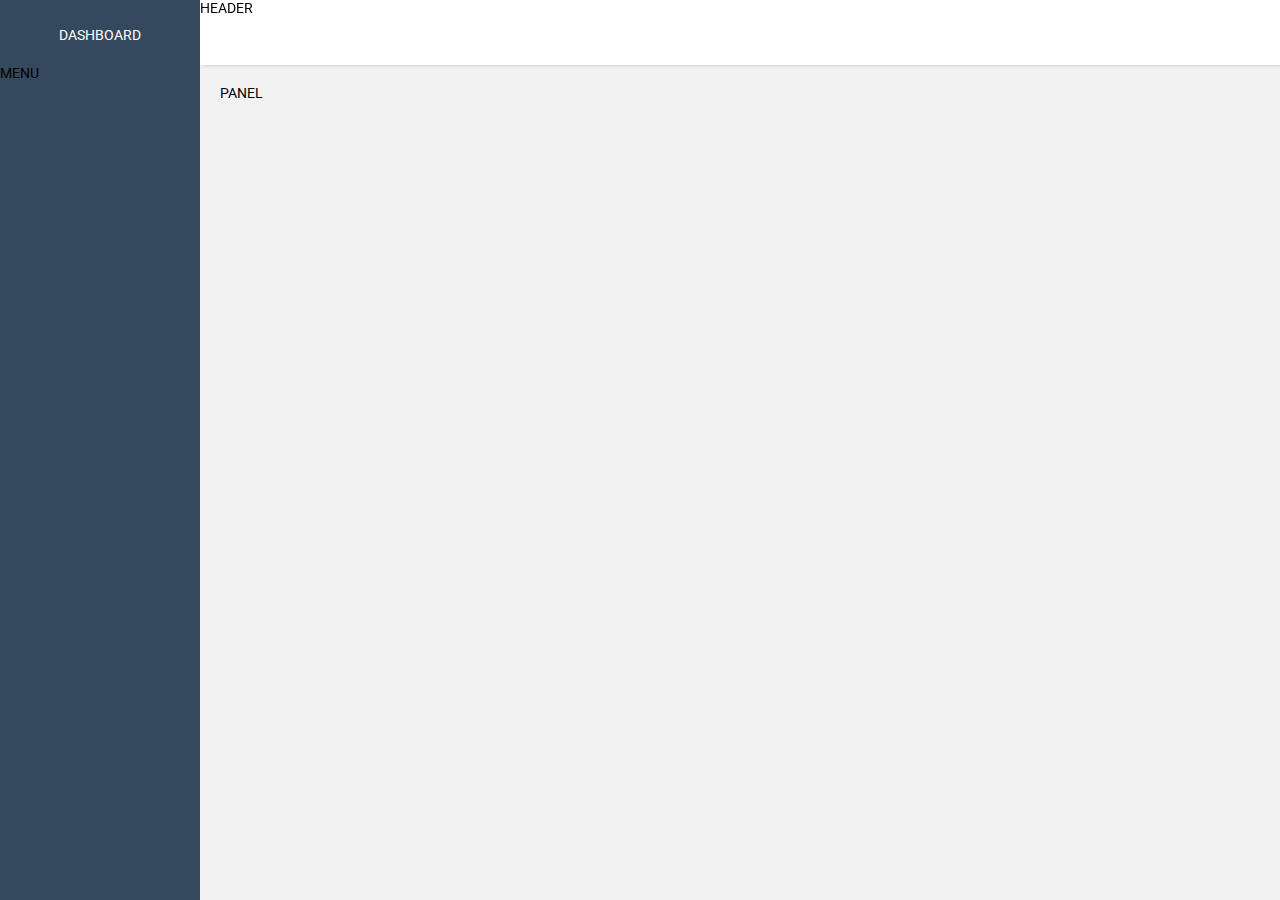
<file: index.html>
<!DOCTYPE html>
<html lang="en">
<head>
    <meta charset="UTF-8">
    <meta name="viewport" content="width=device-width, initial-scale=1.0">
    <meta http-equiv="X-UA-Compatible" content="ie=edge">
    <title>RendiCaja</title>
    <link href="https://fonts.googleapis.com/css?family=Roboto:300,400,500" rel="stylesheet"> 
    <link rel="stylesheet" href="https://use.fontawesome.com/releases/v5.8.2/css/all.css" integrity="sha384-oS3vJWv+0UjzBfQzYUhtDYW+Pj2yciDJxpsK1OYPAYjqT085Qq/1cq5FLXAZQ7Ay" crossorigin="anonymous">
    <link rel="stylesheet" href="css/estilos.css">
</head>
<body>
    <div class="contenedor">
        <div class="dashboard">
            <i class="fas fa-tachometer-alt"></i>
            <h1>Dashboard</h1>
        </div>
        <header class="header">
            HEADER
        </header>
        <nav class="menu">
            MENU
        </nav>
        <section class="panel">
            PANEL
        </section>
    </div>
</body>
</html>
</file>
<file: css/estilos.css>
*{
    margin: 0;
    padding: 0;
    box-sizing: border-box;

    font-family: 'Roboto',sans-serif;
    font-size: 14px;
}

body{
    background: #f2f2f2;
    height: 100%;
}

.contenedor{
    width: 100%;
    height: 100%;

    display: grid;
    grid-template-columns: 200px 1fr;
    grid-template-rows: 65px 1fr;
    grid-template-areas: "dashboard      header"
                         "nav           panel";
    background: #f2f2f2;
}

.contenedor .dashboard{
    grid-area: dashboard;
    background: #34495e;

    width: 200px;
    height: 65px;
    text-align: center;
    color: #fff;

    display: flex;
    flex-flow: column wrap;
    justify-content: center;
    align-items: center;

    position: fixed;
}

.contenedor .dashboard i{
    font-size: 22px;
    margin-bottom: 5px;
    display: inline-block;
}

.contenedor .dashboard h1{
    display: inline-block;
    font-family: 'Roboto',sans-serif;
    font-weight: 400;
    font-size: 14px;
    text-transform: uppercase;
}

.contenedor .header{
    grid-area: header;
    width: calc(100% - 200px);
    height: 65px;
    background: #fff;
    box-shadow: 3px 0px 4px rgba(44, 62, 80, 0.3);
    
    position: fixed;
    margin-left: 200px;
}

.contenedor .header .grupo-iconos{
    overflow: hidden;
    float: left;
    width: 200px;
    height: 65px;
}

.contenedor .header .grupo-iconos i{
    color: #6C7A7A;
    font-size: 22px;
    line-height: 65px;
    margin-left: 10px;
}

.contenedor .header .grupo-iconos i:first-child{
    margin-left: 20px;
}

.contenedor .header .grupo-usuario{
    overflow: hidden;
    float: right;
    width: 200px;
    height: 65px;

    display: flex;
    flex-flow: row wrap;
    justify-content: center;
    align-items: center;
}

.contenedor .header .grupo-usuario img{
    width: 42px;
    height: 42px;
    border-radius: 50%;
    object-fit: cover;
    object-position: center center;

    margin-right: 10px;
}

.contenedor .header .grupo-usuario p{
    font-family: 'Roboto',sans-serif;
    font-weight: 300;
    font-size: 14px;
    color: #6C7A7A;

    margin-right: 10px;
}

.contenedor .header .grupo-usuario i{
    color: #6C7A7A;
    font-size: 20px;
    margin-right: 20px;
}

.contenedor .menu{
    grid-area: nav;
    background: #34495e;

    width: 200px;
    height: 100%;
    
    overflow-y: scroll;
    position: fixed;
    margin-top: 65px;
}

.contenedor .menu::-webkit-scrollbar{
    display: none;    
}

.contenedor .menu p{
    color: #6C7A7A;
    font-family: 'Roboto',sans-serif;
    font-size: 12px;
    margin: 10px 10px;
}

.contenedor .menu ul{
    list-style: none;
}

.contenedor .menu li a{
    text-decoration: none;
    color: #fff;
    display: block;
    padding: 7px 20px;
    background: #34495E;
    line-height: 30px;

    font-family: 'Roboto',sans-serif;
    font-size: 12px;
    font-weight: 300;
}

.contenedor .menu li a:hover{
    background: #2C3E50;
}

.contenedor .menu .icono{
    color: rgba(255, 255, 255, 0.9);
    font-size: 15px;
    line-height: 30px;
}

.contenedor .menu .icono.izquierda{
    float: left;
    margin-right: 10px;
}

.contenedor .menu .icono.derecha{
    float: right;
    margin-left: 10px;
}

.contenedor .menu ul li>ul{
    display: none;
}

.contenedor .menu ul li ul li:nth-child(1){
    margin-top: 3px;
}

.contenedor .menu ul li ul li a
{
    background: #2C3E50;
    color: #fff;
    line-height: 30px;

    font-family: 'Roboto',sans-serif;
    font-size: 12px;
    font-weight: 300;
}

.contenedor .menu ul li ul li a:hover{
    border-right: 3px solid #3498DB;
}

.contenedor .menu .activado>a{
    background: #2C3E50;
    box-shadow: 0px 3px 2px rgba(0, 0, 0, 0.3);
    
}

.contenedor .menu li ul .icono{
    margin-left: 5px;
    font-size: 5px;
    line-height: 30px;
}

.contenedor .menu li ul .icono.configuracion{
    margin-left: 5px;
    font-size: 11px;
    line-height: 30px;
}

.contenedor .panel{
    grid-area: panel;
    width: 100%;
    height: 100%;
    padding: 20px;    
}
</file>
